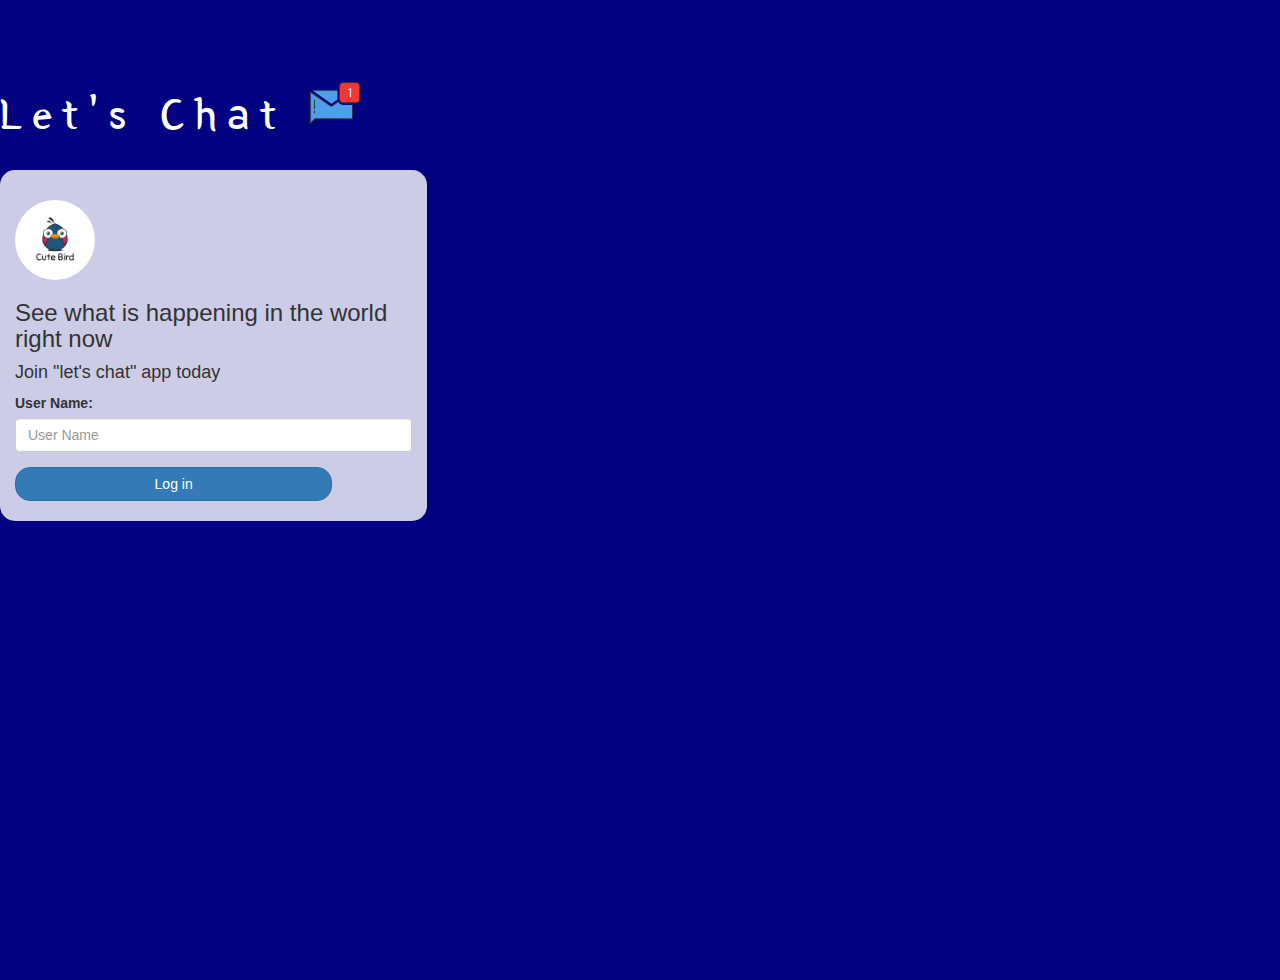
<file: index.html>
<!DOCTYPE html>
<html>
<head>
	<title>Let's Chat</title>
<link href="https://fonts.googleapis.com/css?family=Yeon+Sung&display=swap" rel="stylesheet"><meta name="viewport" content="width=device-width, initial-scale=1">

<link rel="stylesheet" href="https://maxcdn.bootstrapcdn.com/bootstrap/3.4.0/css/bootstrap.min.css">
<script src="https://ajax.googleapis.com/ajax/libs/jquery/3.4.1/jquery.min.js"></script>
<script src="https://maxcdn.bootstrapcdn.com/bootstrap/3.4.0/js/bootstrap.min.js"></script>

<link rel="stylesheet" type="text/css" href="style.css">
<script src="kwitter.js"></script>
</head>
<body>
	<h1 class="header">	
		Let's Chat	<sup>
	<img src="m2.png">
	</sup>
</h1>
	<div class="col-lg-4 col-md-6 col-sm-6 col-xs-11 login_div" id="style">
	<img src="logo.png" class="logo">
		<h3 id="style">See what is happening in the world right now</h3>
		<h4 id="style">Join "let's chat" app today</h4>
		<div class="form-group">
		  <label id="style">User Name:</label>
		  <input type="text" id="user_name" class="form-control" placeholder="User Name">

		</div>
		<button id="login_button" class="btn btn-primary" onclick="addUser()">Log in</button>
		<br><br>
	</div>
</body>
</html>
</file>
<file: style.css>
html, body
{
  height: 100%;
  margin: 0;
}

body
{
background-color: navy;
}

.header
{
	color: white;font-family: 'Yeon Sung';font-size: 45px;letter-spacing: 10px;margin-top: 80px;
}
.header img
{
	width: 80px;margin-left: -15px;
}

.login_div
{
	background: rgba(255,255,255,0.8);float: none;border-radius: 15px;
}

.logo
{
	width: 80px;margin-top: 30px;border-radius: 40px;
}

#login_button
{
	width: 80%;border-radius: 15px;
}

.room_name
{
	cursor: pointer;
	font-size: 20px;
}


#logout
{
	font-size: 20px; float: right;
}


#output
{
	padding: 10px; width:80%;background: rgba(0, 225, 255, 0.979);border-radius: 15px;
}

.input_div_room_page
{
	width: 80%;
}

.input_div label
{
	color: white;font-size: 20px;
}
.input_div_message_page
{
	position: fixed;bottom: 0px;width: 100%;background: rgba(255,255,255,0.8);
}
.input_div_message_page label
{
	color: black;
}
.input_div_message_page #msg
{
	width: 80%;
}
.input_div_message_page button
{
	margin-top: 15px;
	width: 50%; 
}
.color_white
{
	color: white
}

.user_tick
{
	width:20px;
}
.message_h4
{
	padding-left:5px;color:grey;
}
.style{
    font-family: cursive;
}
.user_name{
	font-family: 'Times New Roman', Times, serif;
}
</file>
